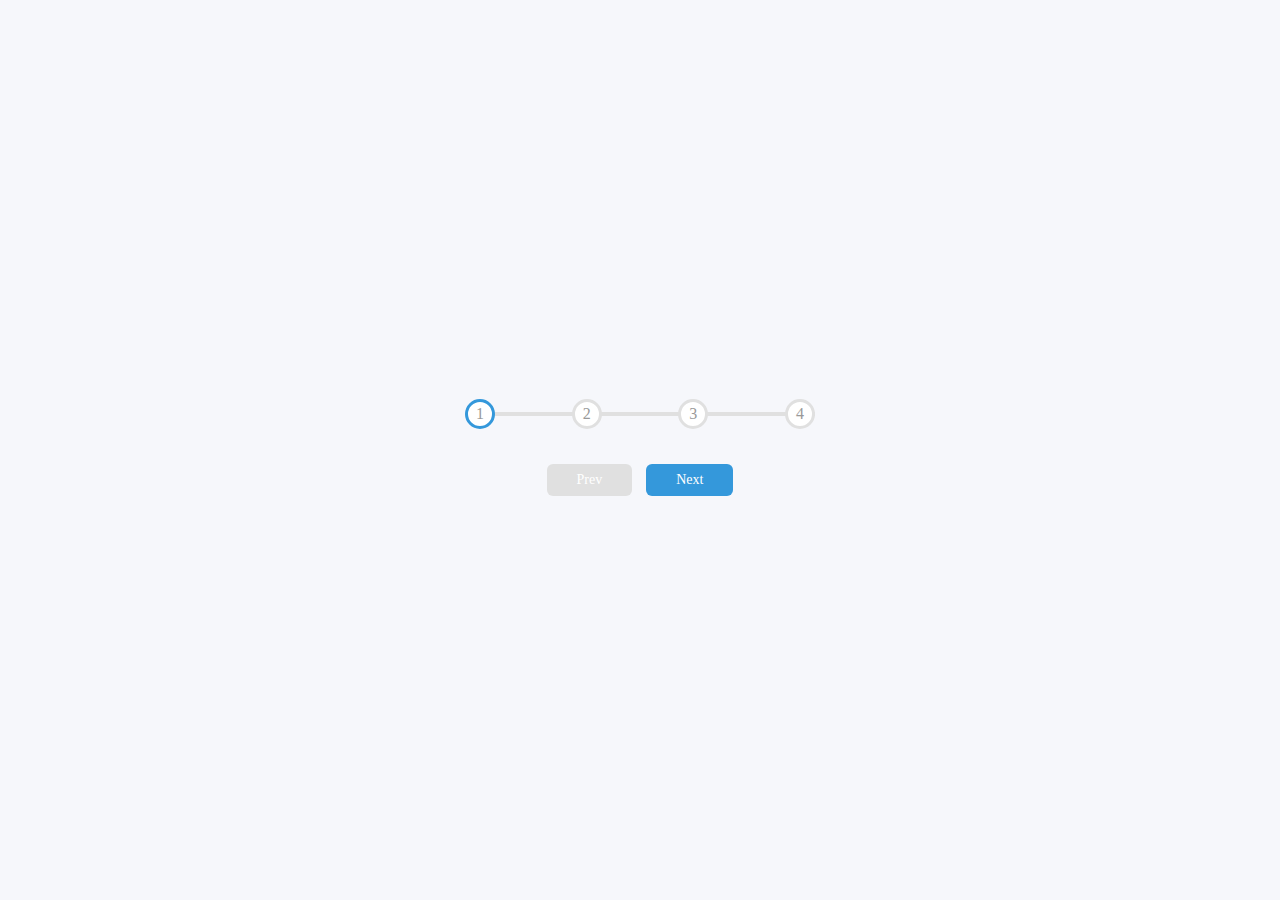
<file: 2. Progress Steps/index.html>
<!DOCTYPE html>
<html lang="en">
  <head>
    <meta charset="UTF-8" />
    <meta name="viewport" content="width=device-width, initial-scale=1.0" />
    <title>Progress Steps</title>
    <link rel="stylesheet" href="style.css" />
  </head>
  <body>
    <div class="container">
      <div class="progress-container">
        <div class="progress" id="progress"></div>
        <div class="circle active">1</div>
        <div class="circle">2</div>
        <div class="circle">3</div>
        <div class="circle">4</div>
      </div>
      <button class="btn" id="prev" disabled>Prev</button>
      <button class="btn" id="next">Next</button>
    </div>
    <script src="script.js"></script>
  </body>
</html>
</file>
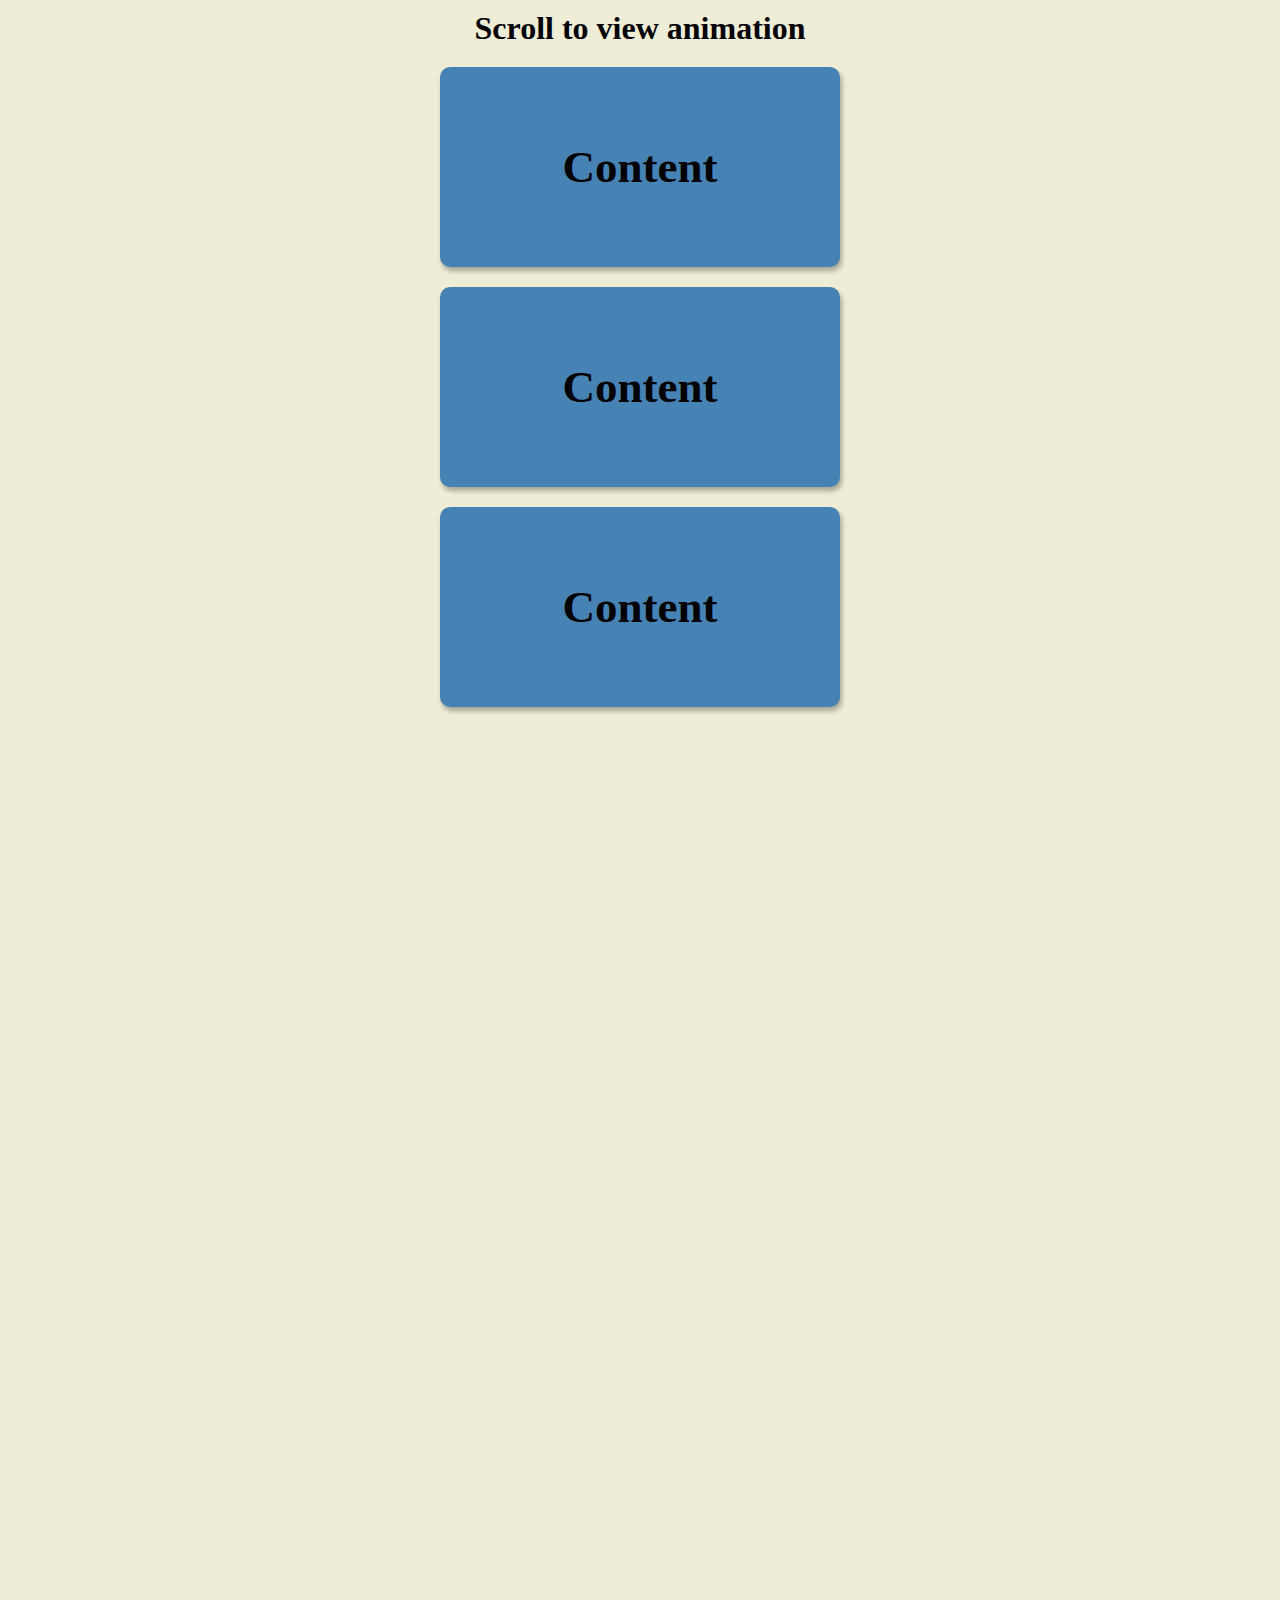
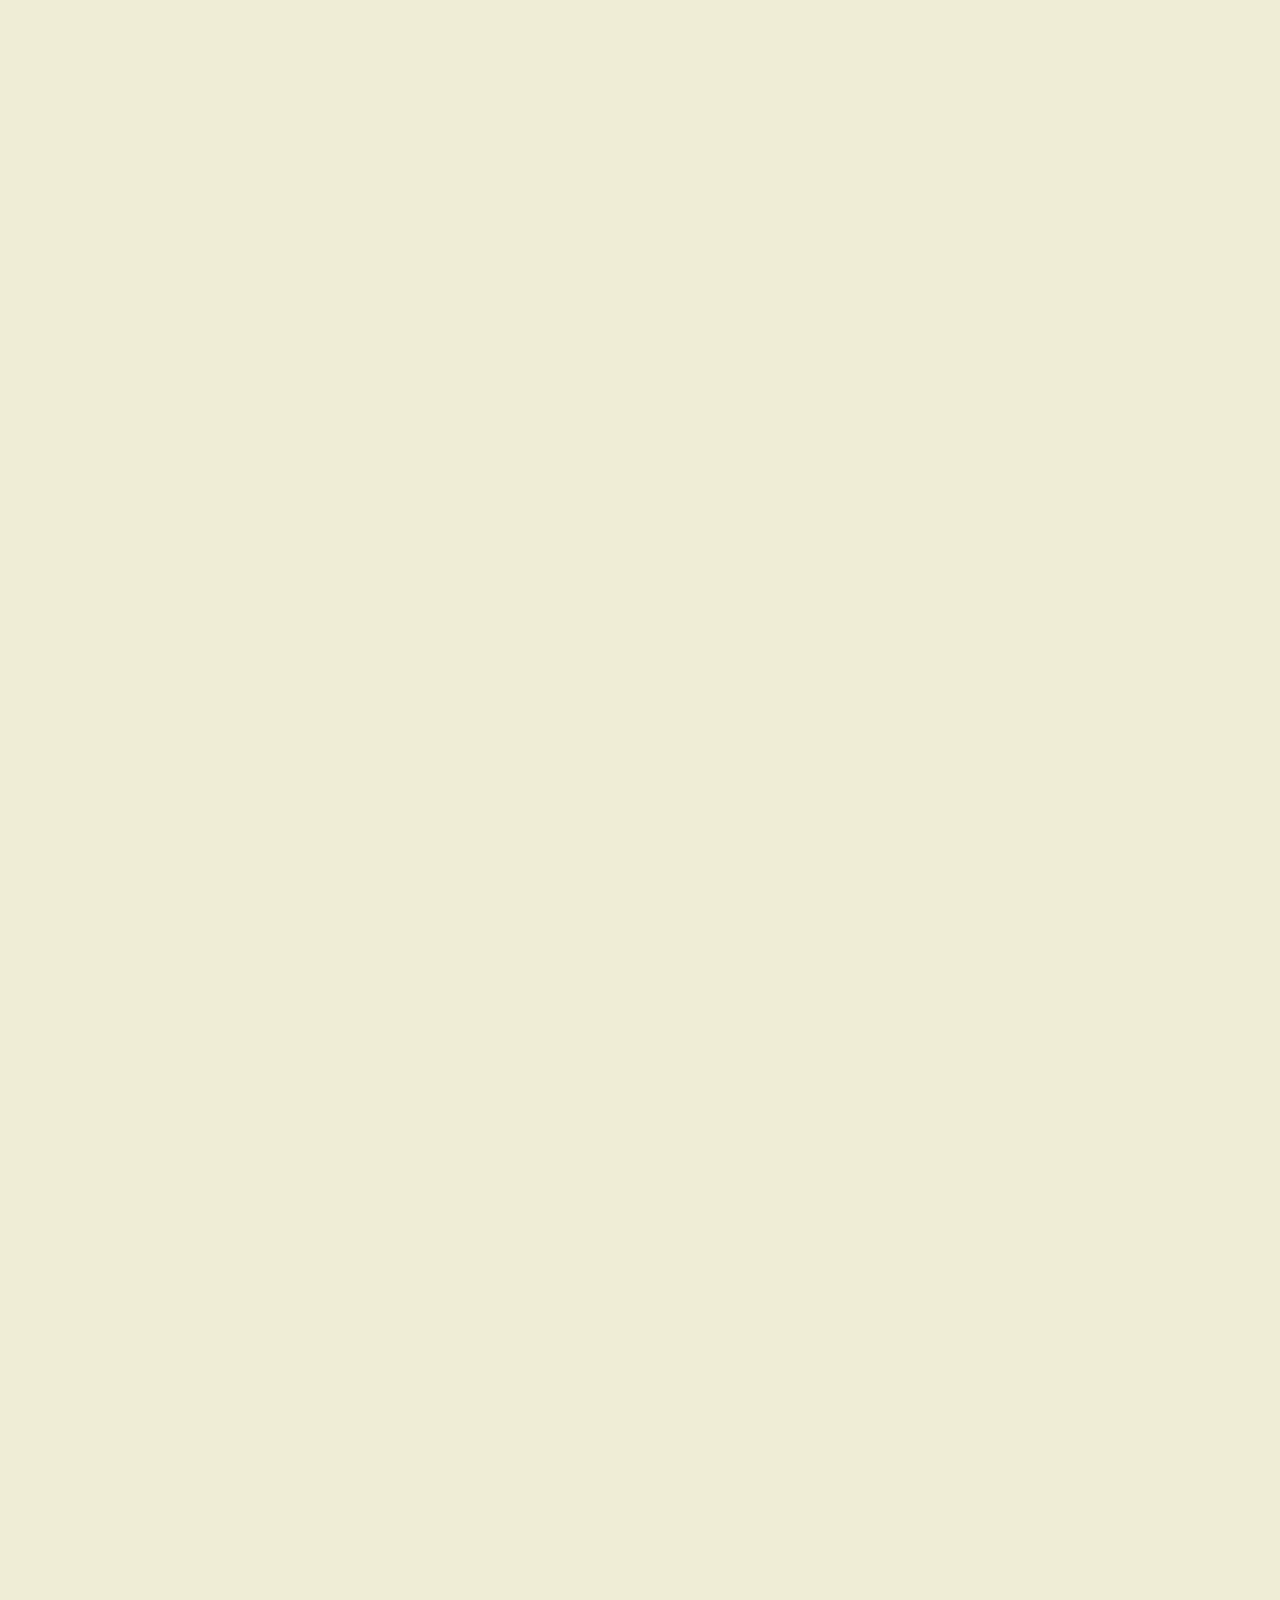
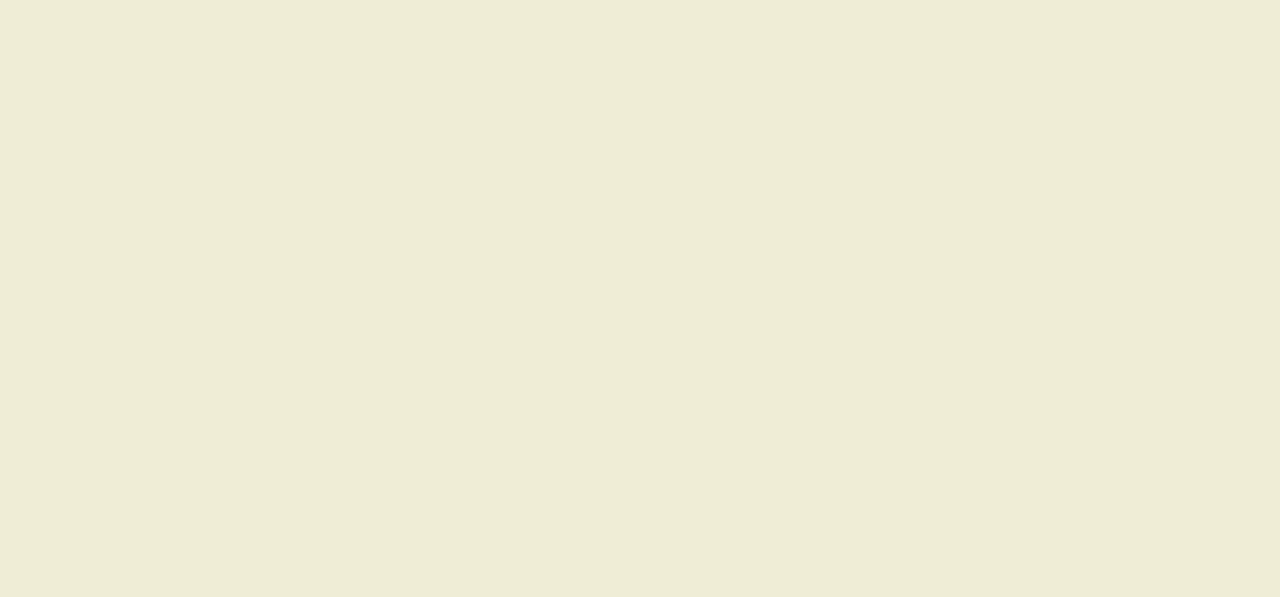
<file: 6. Scroll Animation/index.html>
<!DOCTYPE html>
<html lang="en">
  <head>
    <meta charset="UTF-8" />
    <meta name="viewport" content="width=device-width, initial-scale=1.0" />
    <title>Scroll Animation</title>
    <link rel="stylesheet" href="style.css" />
  </head>
  <body>
    <h1>Scroll to view animation</h1>
    <div class="box"><h2>Content</h2></div>
    <div class="box"><h2>Content</h2></div>
    <div class="box"><h2>Content</h2></div>
    <div class="box"><h2>Content</h2></div>
    <div class="box"><h2>Content</h2></div>
    <div class="box"><h2>Content</h2></div>
    <div class="box"><h2>Content</h2></div>
    <div class="box"><h2>Content</h2></div>
    <div class="box"><h2>Content</h2></div>
    <div class="box"><h2>Content</h2></div>
    <div class="box"><h2>Content</h2></div>
    <div class="box"><h2>Content</h2></div>
    <div class="box"><h2>Content</h2></div>
    <div class="box"><h2>Content</h2></div>
    <div class="box"><h2>Content</h2></div>
    <div class="box"><h2>Content</h2></div>
    <div class="box"><h2>Content</h2></div>
    <script src="script.js"></script>
  </body>
</html>
</file>
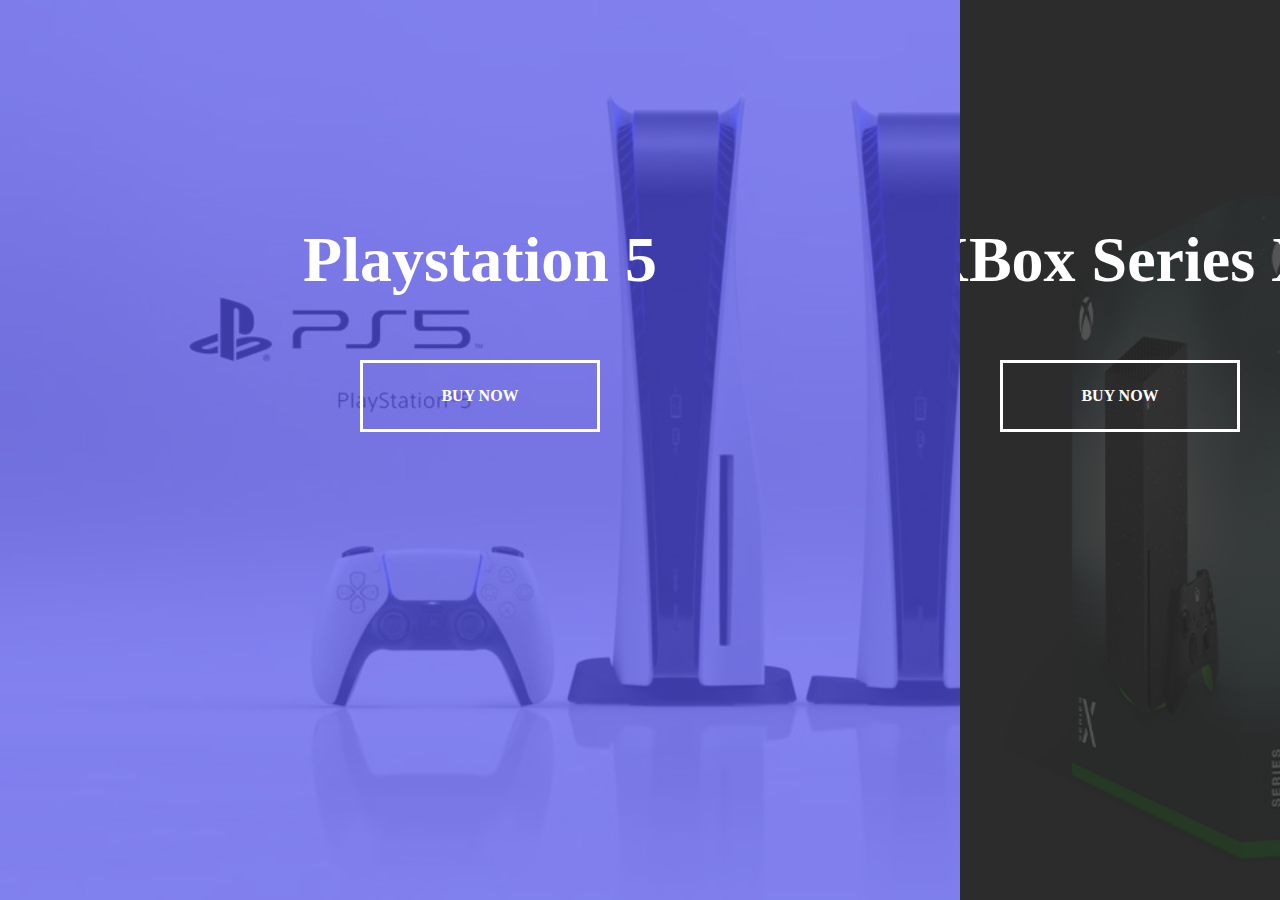
<file: 7. Split Landing Page/index.html>
<!DOCTYPE html>
<html lang="en">
  <head>
    <meta charset="UTF-8" />
    <meta name="viewport" content="width=device-width, initial-scale=1.0" />
    <title>Split Landing Page</title>
    <link rel="stylesheet" href="style.css" />
  </head>
  <body>
    <div class="container hover-left">
      <div class="split left">
        <h1>Playstation 5</h1>
        <a href="#" class="btn">Buy Now</a>
      </div>
      <div class="split right">
        <h1>XBox Series X</h1>
        <a href="#" class="btn">Buy Now</a>
      </div>
    </div>
    <script src="script.js"></script>
  </body>
</html>
</file>
<file: 2. Progress Steps/style.css>
:root {
  --line-border-fill: #3498db;
  --line-border-empty: #e0e0e0;
}

* {
  box-sizing: border-box;
}

body {
  background-color: #f6f7fb;
  margin: 0;
  display: flex;
  align-items: center;
  justify-content: center;
  height: 100vh;
  overflow: hidden;
}

.container {
  text-align: center;
}

.progress-container {
  display: flex;
  justify-content: space-between;
  position: relative;
  margin-bottom: 30px;
  max-width: 100%;
  width: 350px;
}

.progress-container::before {
  content: "";
  background-color: var(--line-border-empty);
  position: absolute;
  top: 50%;
  transform: translateY(-50%);
  left: 0;
  width: 100%;
  height: 4px;
  z-index: -1;
}

.progress {
  background-color: var(--line-border-fill);
  position: absolute;
  top: 50%;
  transform: translateY(-50%);
  left: 0;
  height: 4px;
  z-index: -1;
  transition: 0.4s ease-in-out;
}

.circle {
  background-color: #fff;
  color: #999;
  border-radius: 50%;
  height: 30px;
  width: 30px;
  display: flex;
  align-items: center;
  justify-content: center;
  border: 3px solid var(--line-border-empty);
  transition: 0.4s ease-in-out;
}

.circle.active {
  border-color: var(--line-border-fill);
}

.btn {
  background-color: var(--line-border-fill);
  color: #fff;
  border: 0;
  border-radius: 6px;
  cursor: pointer;
  font-family: inherit;
  padding: 8px 30px;
  margin: 5px;
  font-size: 14px;
}

.btn:active {
  transform: scale(0.8);
}

.btn:focus {
  outline: 0;
}

.btn:disabled {
  background-color: var(--line-border-empty);
}
</file>
<file: 6. Scroll Animation/style.css>
* {
  box-sizing: border-box;
}

body {
  background-color: #efedd6;
  margin: 0;
  display: flex;
  flex-direction: column;
  align-items: center;
  justify-content: center;
  overflow-x: hidden;
}

h1 {
  margin: 10px;
}

.box {
  background-color: steelblue;
  color: "#fff";
  display: flex;
  align-items: center;
  justify-content: center;
  width: 400px;
  height: 200px;
  margin: 10px;
  border-radius: 10px;
  box-shadow: 2px 4px 5px rgba(0, 0, 0, 0.3);
  transform: translateX(400%);
  transition: transform 0.4s ease;
}

.box:nth-of-type(even) {
  transform: translateX(-400%);
}

.box.show {
  transform: translateX(0);
}

.box h2 {
  font-size: 45px;
}
</file>
<file: 7. Split Landing Page/style.css>
:root {
  --left-bg-color: rgba(87, 84, 236, 0.7);
  --right-bg-color: rgba(43, 43, 43, 0.8);
  --left-btn-hover-color: rgba(87, 84, 236, 1);
  --right-btn-hover-color: rgba(28, 122, 28, 1);
  --hover-width: 75%;
  --other-width: 25%;
  --speed: 1000ms;
}

* {
  box-sizing: border-box;
}

body {
  margin: 0;
  height: 100vh;
  overflow: hidden;
}

.container {
  position: relative;
  width: 100%;
  height: 100%;
  background: #333;
}

.split {
  position: absolute;
  width: 50%;
  height: 100%;
  overflow: hidden;
}

.split.left {
  left: 0;
  background: url("ps.jpg");
  background-repeat: no-repeat;
  background-size: cover;
}

.split.left::before {
  content: "";
  position: absolute;
  width: 100%;
  height: 100%;
  background-color: var(--left-bg-color);
}

.split.right {
  right: 0;
  background: url("xbox.png");
  background-repeat: no-repeat;
  background-size: cover;
}

.split.right::before {
  content: "";
  position: absolute;
  width: 100%;
  height: 100%;
  background-color: var(--right-bg-color);
}

h1 {
  font-size: 4rem;
  color: #fff;
  position: absolute;
  left: 50%;
  top: 20%;
  transform: translateX(-50%);
  white-space: nowrap;
}

.btn {
  position: absolute;
  display: flex;
  align-items: center;
  justify-content: center;
  font-weight: bold;
  text-transform: uppercase;
  left: 50%;
  top: 40%;
  transform: translateX(-50%);
  text-decoration: none;
  color: #fff;
  border: #fff solid 0.2rem;
  font-size: 1rem;
  width: 15rem;
  padding: 1.5rem;
}

.split.left .btn:hover {
  background-color: var(--left-btn-hover-color);
  border-color: var(--left-btn-hover-color);
}

.split.right .btn:hover {
  background-color: var(--right-btn-hover-color);
  border-color: var(--right-btn-hover-color);
}

.split.right,
.split.left,
.split.right::before,
.split.left::before {
  transition: all var(--speed) ease-in-out;
}

.hover-left .left {
  width: var(--hover-width);
}

.hover-left .right {
  width: var(--other-width);
}

.hover-right .right {
  width: var(--hover-width);
}

.hover-right .left {
  width: var(--other-width);
}

@media screen and (max-width:768px) {
  h1 {
    font-size: 2rem;
    top: 30%;
  }

  .btn {
    padding: 1.2rem;
    width: 12rem;
  }
}
</file>
